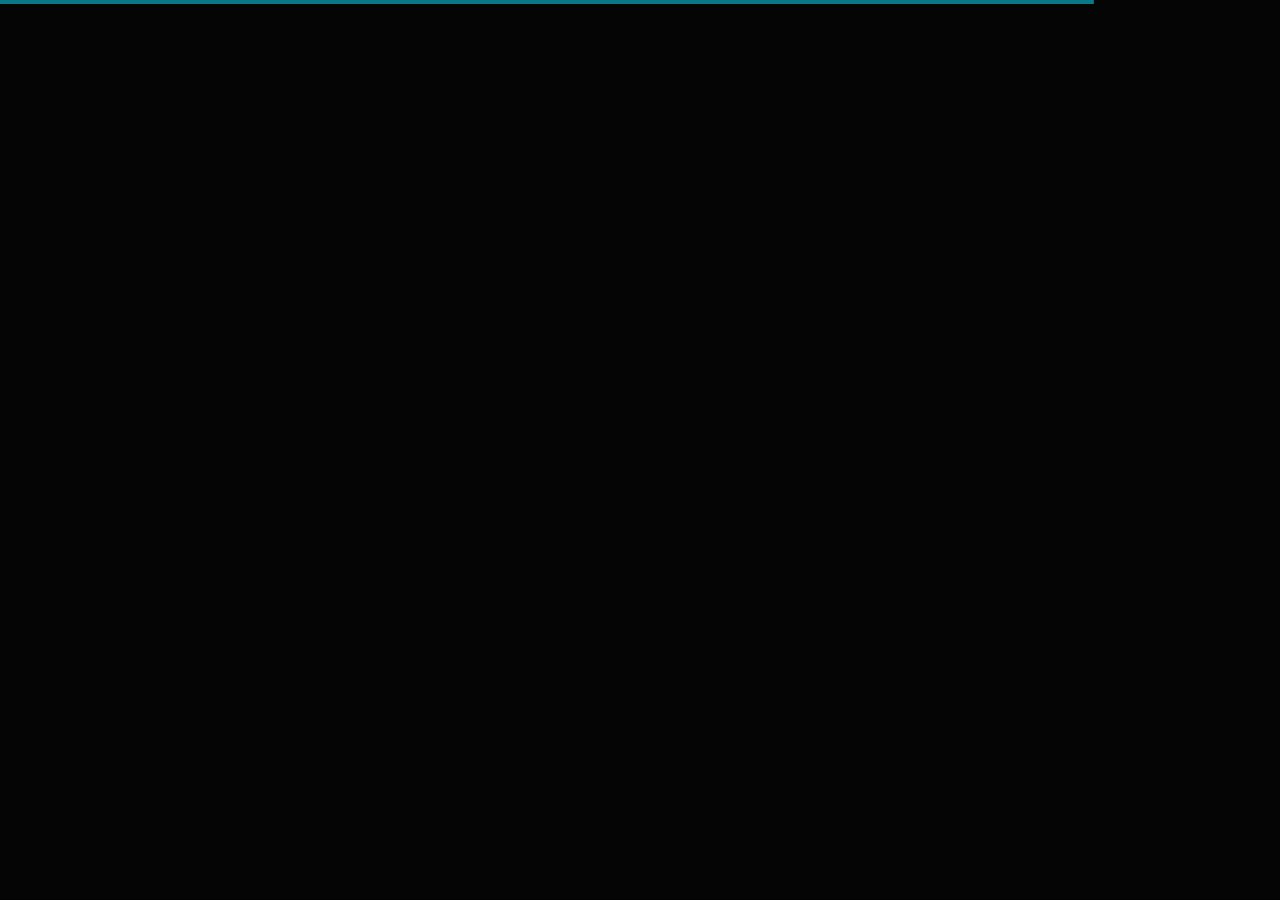
<file: index-particles.html>
<!DOCTYPE html>
<html class="no-js" lang="en">
<head>

    <!--- basic page needs
    ================================================== -->
    <meta charset="utf-8">
    <title>Count - Particles</title>
    <meta name="description" content="">
    <meta name="author" content="">

    <!-- mobile specific metas
    ================================================== -->
    <meta name="viewport" content="width=device-width, initial-scale=1">

    <!-- CSS
    ================================================== -->
    <link rel="stylesheet" href="css/base.css">
    <link rel="stylesheet" href="css/vendor.css">
    <link rel="stylesheet" href="css/main.css">

    <!-- script
    ================================================== -->
    <script src="js/modernizr.js"></script>
    <script src="js/pace.min.js"></script>

    <!-- favicons
    ================================================== -->
    <link rel="shortcut icon" href="favicon.ico" type="image/x-icon">
    <link rel="icon" href="favicon.ico" type="image/x-icon">

</head>

<body>

    <!-- home
    ================================================== -->
    <main class="s-home s-home--particles">

        <div id="particles-js" class="home-particles"></div>
        
        <div class="gradient-overlay"></div>

        <div class="home-content">

            <div class="home-logo">
                <a href="index-particles.html">
                    <img src="images/logo.svg" alt="Homepage">
                </a>
            </div>

            <div class="row home-content__main">

                <div class="col-eight home-content__text pull-right">
                    <h3>Welcome to Count</h3>

                    <h1>
                    We are currently working <br>
                    on a new super awesome <br> website.
                    </h1>

                    <p>
                    Nulla porttitor accumsan tincidunt. Nulla quis lorem ut libero malesuada feugiat. 
                    Vivamus magna justo, lacinia eget consectetur sed, convallis at tellus. 
                    Pellentesque in ipsum id orci porta dapibus. Nulla quis lorem ut libero malesuada feugiat.
                    </p>

                    <div class="home-content__subscribe">
                        <form id="mc-form" class="group" novalidate="true">
                            <input type="email" value="" name="EMAIL" class="email" id="mc-email" placeholder="Email Address" required="">
                            <input type="submit" name="subscribe" value="Notify Me">
                            <label for="mc-email" class="subscribe-message"></label>
                        </form>
                    </div>
                </div>  <!-- end home-content__text -->

                <div class="col-four home-content__counter">
                    <h3>Launching In</h3>

                    <div class="home-content__clock">
                        <div class="top">
                            <div class="time days">
                                325
                                <span>Days</span>
                            </div>
                        </div>    
                        <div class="time hours">
                            09
                            <span>H</span>
                        </div>
                        <div class="time minutes">
                            54
                            <span>M</span>
                        </div>
                        <div class="time seconds">
                            30
                            <span>S</span>
                        </div>
                    </div>  <!-- end home-content__clock -->
                </div>  <!-- end home-content__counter -->

            </div>  <!-- end home-content__main -->

            <ul class="home-social">
                <li>
                <a href="#0"><i class="fab fa-facebook-f" aria-hidden="true"></i><span>Facebook</span></a>
                </li>
                <li>
                <a href="#0"><i class="fab fa-twitter" aria-hidden="true"></i><span>Twiiter</span></a>
                </li>
                <li>
                <a href="#0"><i class="fab fa-instagram" aria-hidden="true"></i><span>Instagram</span></a>
                </li>
                <li>
                <a href="#0"><i class="fab fa-behance" aria-hidden="true"></i><span>Behance</span></a>
                </li>
                <li>
                <a href="#0"><i class="fab fa-dribbble" aria-hidden="true"></i><span>Dribbble</span></a>
                </li>
            </ul> <!-- end home-social -->

            <div class="home-content__line"></div>

        </div> <!-- end home-content -->

    </main> <!-- end s-home -->


    <!-- info
    ================================================== -->
    <a class="info-toggle" href="#0">
        <span class="info-menu-icon"></span>
    </a>

    <div class="s-info">

        <div class="row info-wrapper">

            <div class="col-seven tab-full info-main">
                <h1>We are Awesome. We make awesome stuff.</h1>
                <p>
                Quisque velit nisi, pretium ut lacinia in, elementum id enim. Mauris blandit aliquet elit, 
                eget tincidunt nibh pulvinar a. Quisque velit nisi, pretium ut lacinia in, elementum id enim. 
                Vestibulum ante ipsum primis in faucibus orci luctus et ultrices posuere cubilia Curae; 
                Donec velit neque, auctor sit amet aliquam vel, ullamcorper sit amet ligula.
                </p>

                <p>
                Officiis nostrum adipisci minima. Enim tenetur animi ipsum a itaque temporibus necessitatibus. 
                Dolores ad perspiciatis. Voluptatem et molestiae adipisci laboriosam assumenda. Deleniti vero 
                labore eos repudiandae. Vel commodi tenetur ex quia. Quisque velit nisi, pretium ut lacinia in, 
                elementum id enim. Vestibulum ante ipsum primis in faucibus orci luctus et ultrices posuere.
                </p>
            </div>

            <div class="col-four tab-full pull-right info-contact">

                <div class="info-block">
                    <h3>Start A Conversation</h3>
                    <p>
                        <a href="mailto:#0" class="info-email">mailus@ourwebsite.com</a><br>
                        <a href="tel:+18587338912" class="'info-phone">+1.858.733.8912</a>
                    </p>
                </div>

                <div class="info-block">
                    <h3>Visit Our Office</h3>
                    
                    <p class="info-address">
                        1600 Amphitheatre Parkway<br>
                        Mountain View, CA<br>
                        94043 US
                    </p>
                </div>

                <div class="info-block">
                    <h3>Find Us On</h3>
                    
                    <ul class="info-social">
                        <li>
                            <a href="#0"><i class="fab fa-facebook" aria-hidden="true"></i>
                            <span>Facebook</span></a>
                        </li>
                        <li>
                            <a href="#0"><i class="fab fa-twitter" aria-hidden="true"></i>
                            <span>Twiiter</span></a>
                        </li>
                        <li>
                            <a href="#0"><i class="fab fa-instagram" aria-hidden="true"></i>
                            <span>Instagram</span></a>
                        </li>
                        <li>
                            <a href="#0"><i class="fab fa-behance" aria-hidden="true"></i>
                            <span>Behance</span></a>
                        </li>
                        <li>
                            <a href="#0"><i class="fab fa-dribbble" aria-hidden="true"></i>
                            <span>Dribbble</span></a>
                        </li>
                    </ul>
                </div>
                
            </div>  <!-- end info contact -->

        </div>  <!-- end info wrapper -->

    </div> <!-- end s-info -->


    <!-- preloader
    ================================================== -->
    <div id="preloader">
        <div id="loader">
            <div class="line-scale-pulse-out">
                <div></div>
                <div></div>
                <div></div>
                <div></div>
                <div></div>
            </div>
        </div>
    </div>

    <!-- Java Script
    ================================================== -->
    <script src="js/jquery-3.2.1.min.js"></script>
    <script src="js/plugins.js"></script>
    <script src="js/polygons.js"></script>
    <script src="js/main.js"></script>

</body>

</html>
</file>
<file: css/base.css>
/* =================================================================== 
 *
 *  Count v1.0 Base Stylesheet
 *  04-16-2018
 *  ------------------------------------------------------------------
 *
 *  TOC:
 *  # imports 
 *  # normalize
 *  # basic/base setup styles
 *    ## media
 *    ## typography resets
 *    ## links     
 *    ## inputs
 *  # grid
 *    ## medium size devices
 *    ## tablets 
 *    ## mobile devices
 *    ## small mobile devices
 *  # block grids
 *    ## medium size devices
 *    ## tablets
 *    ## mobile devices
 *    ## small mobile devices
 *  # MISC
 *
 * =================================================================== */


/* ===================================================================
 * # imports - (_imports.scss)
 *
 * ------------------------------------------------------------------- */
@import url("font-awesome/css/fontawesome-all.css");
@import url("fonts.css");


/* ===================================================================
 * # normalize - (_normalize.scss)
 * normalize.css v5.0.0 | MIT License | 
 * github.com/necolas/normalize.css
 *
 * ------------------------------------------------------------------- */
html {
  font-family: sans-serif;
  line-height: 1.15;
  -ms-text-size-adjust: 100%;
  -webkit-text-size-adjust: 100%;
}

body {
  margin: 0;
}

article,
aside,
footer,
header,
nav,
section {
  display: block;
}

h1 {
  font-size: 2em;
  margin: 0.67em 0;
}

figcaption,
figure,
main {
  display: block;
}

figure {
  margin: 1em 40px;
}

hr {
  box-sizing: content-box;
  height: 0;
  overflow: visible;
}

pre {
  font-family: monospace, monospace;
  font-size: 1em;
}

a {
  background-color: transparent;
  -webkit-text-decoration-skip: objects;
}

a:active,
a:hover {
  outline-width: 0;
}

abbr[title] {
  border-bottom: none;
  text-decoration: underline;
  text-decoration: underline dotted;
}

b,
strong {
  font-weight: inherit;
}

b,
strong {
  font-weight: bolder;
}

code,
kbd,
samp {
  font-family: monospace, monospace;
  font-size: 1em;
}

dfn {
  font-style: italic;
}

mark {
  background-color: #ff0;
  color: #000;
}

small {
  font-size: 80%;
}

sub,
sup {
  font-size: 75%;
  line-height: 0;
  position: relative;
  vertical-align: baseline;
}

sub {
  bottom: -0.25em;
}

sup {
  top: -0.5em;
}

audio,
video {
  display: inline-block;
}

audio:not([controls]) {
  display: none;
  height: 0;
}

img {
  border-style: none;
}

svg:not(:root) {
  overflow: hidden;
}

button,
input,
optgroup,
select,
textarea {
  font-family: sans-serif;
  font-size: 100%;
  line-height: 1.15;
  margin: 0;
}

button,
input {
  overflow: visible;
}

button,
select {
  text-transform: none;
}

button,
html [type="button"],
[type="reset"],
[type="submit"] {
  -webkit-appearance: button;
}

button::-moz-focus-inner,
[type="button"]::-moz-focus-inner,
[type="reset"]::-moz-focus-inner,
[type="submit"]::-moz-focus-inner {
  border-style: none;
  padding: 0;
}

button:-moz-focusring,
[type="button"]:-moz-focusring,
[type="reset"]:-moz-focusring,
[type="submit"]:-moz-focusring {
  outline: 1px dotted ButtonText;
}

fieldset {
  border: 1px solid #c0c0c0;
  margin: 0 2px;
  padding: 0.35em 0.625em 0.75em;
}

legend {
  box-sizing: border-box;
  color: inherit;
  display: table;
  max-width: 100%;
  padding: 0;
  white-space: normal;
}

progress {
  display: inline-block;
  vertical-align: baseline;
}

textarea {
  overflow: auto;
}

[type="checkbox"],
[type="radio"] {
  box-sizing: border-box;
  padding: 0;
}

[type="number"]::-webkit-inner-spin-button,
[type="number"]::-webkit-outer-spin-button {
  height: auto;
}

[type="search"] {
  -webkit-appearance: textfield;
  outline-offset: -2px;
}

[type="search"]::-webkit-search-cancel-button,
[type="search"]::-webkit-search-decoration {
  -webkit-appearance: none;
}

::-webkit-file-upload-button {
  -webkit-appearance: button;
  font: inherit;
}

details,
menu {
  display: block;
}

summary {
  display: list-item;
}

canvas {
  display: inline-block;
}

template {
  display: none;
}

[hidden] {
  display: none;
}


/* ===================================================================
 * # basic/base setup styles - (_basic.scss) 
 *
 * ------------------------------------------------------------------- */
html {
  font-size: 62.5%;
  box-sizing: border-box;
}

*,
*::before,
*::after {
  box-sizing: inherit;
}

body {
  font-weight: normal;
  line-height: 1;
  word-wrap: break-word;
  text-rendering: optimizeLegibility;
  -webkit-overflow-scrolling: touch;
  -webkit-text-size-adjust: none;
}

body,
input,
button {
  -moz-osx-font-smoothing: grayscale;
  -webkit-font-smoothing: antialiased;
}

/* ------------------------------------------------------------------- 
 * ## media - (_basic.scss) 
 * ------------------------------------------------------------------- */
img,
video {
  max-width: 100%;
  height: auto;
}

/* ------------------------------------------------------------------- 
 * ## typography resets - (_basic.scss) 
 * ------------------------------------------------------------------- */
div, dl, dt, dd, ul, ol, li, h1, h2, h3, h4, h5, h6, pre, form, p, blockquote, th, td {
  margin: 0;
  padding: 0;
}

h1, h2, h3, h4, h5, h6 {
  -webkit-font-smoothing: auto;
  -webkit-font-smoothing: antialiased;
  -webkit-font-variant-ligatures: common-ligatures;
  -moz-font-variant-ligatures: common-ligatures;
  font-variant-ligatures: common-ligatures;
  text-rendering: optimizeLegibility;
}

em,
i {
  font-style: italic;
  line-height: inherit;
}

strong,
b {
  font-weight: bold;
  line-height: inherit;
}

small {
  font-size: 60%;
  line-height: inherit;
}

ol,
ul {
  list-style: none;
}

li {
  display: block;
}

/* ------------------------------------------------------------------- 
 * ## links - (_basic.scss) 
 * ------------------------------------------------------------------- */
a {
  text-decoration: none;
  line-height: inherit;
}

a img {
  border: none;
}

/* ------------------------------------------------------------------- 
 * ## inputs - (_basic.scss) 
 * ------------------------------------------------------------------- */
fieldset {
  margin: 0;
  padding: 0;
}

input[type="email"],
input[type="number"],
input[type="search"],
input[type="text"],
input[type="tel"],
input[type="url"],
input[type="password"],
textarea {
  -webkit-appearance: none;
  -moz-appearance: none;
  -ms-appearance: none;
  -o-appearance: none;
  appearance: none;
}

/* ===================================================================
 * # grid - (_grid.scss)
 *
 * ------------------------------------------------------------------- */
.row {
  width: 94%;
  max-width: 1200px;
  margin: 0 auto;
}

.row:after {
  content: "";
  display: table;
  clear: both;
}

.row .row {
  width: auto;
  max-width: none;
  margin-left: -20px;
  margin-right: -20px;
}

/* column blocks
 * -------------------------------------- */
[class*="col-"] {
  float: left;
  padding: 0 20px;
}

[class*="col-"] + [class*="col-"].end {
  float: right;
}

/* column width classes 
 * -------------------------------------- */
.col-one {
  width: 8.33333%;
}

.col-two,
.col-1-6 {
  width: 16.66667%;
}

.col-three,
.col-1-4 {
  width: 25%;
}

.col-four,
.col-1-3 {
  width: 33.33333%;
}

.col-five {
  width: 41.66667%;
}

.col-six,
.col-1-2 {
  width: 50%;
}

.col-seven {
  width: 58.33333%;
}

.col-eight,
.col-2-3 {
  width: 66.66667%;
}

.col-nine,
.col-3-4 {
  width: 75%;
}

.col-ten,
.col-5-6 {
  width: 83.33333%;
}

.col-eleven {
  width: 91.66667%;
}

.col-twelve,
.col-full {
  width: 100%;
}

/* ------------------------------------------------------------------- 
 * ## medium size devices - (_grid.scss)
 * ------------------------------------------------------------------- */
@media only screen and (max-width:1200px) {
  .row .row {
    margin-left: -15px;
    margin-right: -15px;
  }

  [class*="col-"] {
    padding: 0 15px;
  }

  .md-one {
    width: 8.33333%;
  }

  .md-two,
  .md-1-6 {
    width: 16.66667%;
  }

  .md-three,
  .md-1-4 {
    width: 25%;
  }

  .md-four,
  .md-1-3 {
    width: 33.33333%;
  }

  .md-five {
    width: 41.66667%;
  }

  .md-six,
  .md-1-2 {
    width: 50%;
  }

  .md-seven {
    width: 58.33333%;
  }

  .md-eight,
  .md-2-3 {
    width: 66.66667%;
  }

  .md-nine,
  .md-3-4 {
    width: 75%;
  }

  .md-ten,
  .md-5-6 {
    width: 83.33333%;
  }

  .md-eleven {
    width: 91.66667%;
  }

  .md-twelve,
  .md-full {
    width: 100%;
  }

}

/* ------------------------------------------------------------------- 
 * ## tablets - (_grid.scss)
 * ------------------------------------------------------------------- */
@media only screen and (max-width:800px) {
  .row {
    width: 90%;
  }

  .tab-1-4 {
    width: 25%;
  }

  .tab-1-3 {
    width: 33.33333%;
  }

  .tab-1-2 {
    width: 50%;
  }

  .tab-2-3 {
    width: 66.66667%;
  }

  .tab-3-4 {
    width: 75%;
  }

  .tab-full {
    width: 100%;
  }

  .hide-on-tablet {
    display: none;
  }

}

/* ------------------------------------------------------------------- 
 * ## mobile devices - (_grid.scss)
 * ------------------------------------------------------------------- */
@media only screen and (max-width:600px) {
  .row {
    width: auto;
    padding-left: 25px;
    padding-right: 25px;
  }

  .row .row {
    margin-left: -10px;
    margin-right: -10px;
    padding-left: 0;
    padding-right: 0;
  }

  [class*="col-"] {
    padding: 0 10px;
  }

  .mob-1-4 {
    width: 25%;
  }

  .mob-1-3 {
    width: 33.33333%;
  }

  .mob-1-2 {
    width: 50%;
  }

  .mob-2-3 {
    width: 66.66667%;
  }

  .mob-3-4 {
    width: 75%;
  }

  .mob-full {
    width: 100%;
  }

  .hide-on-mobile {
    display: none;
  }

}

/* ------------------------------------------------------------------- 
 * ## small mobile devices - (_grid.scss)
 * ------------------------------------------------------------------- */

/* stack columns on small mobile devices
 * ------------------------------------------------------------------- */
@media only screen and (max-width:400px) {
  .row .row {
    margin-left: 0;
    margin-right: 0;
  }

  [class*="col-"] {
    width: 100% !important;
    float: none !important;
    clear: both !important;
    margin-left: 0;
    margin-right: 0;
    padding: 0;
  }

  [class*="col-"] + [class*="col-"].end {
    float: none;
  }

}


/* ===================================================================
 * # block grids - (_grid.scss)
 * ------------------------------------------------------------------- */

/*   Equally-sized columns define at row level
 * ------------------------------------------------------------------- */
[class*="block-"]:after {
  content: "";
  display: table;
  clear: both;
}

.block-1-6 .col-block {
  width: 16.66667%;
}

.block-1-5 .col-block {
  width: 20%;
}

.block-1-4 .col-block {
  width: 25%;
}

.block-1-3 .col-block {
  width: 33.33333%;
}

.block-1-2 .col-block {
  width: 50%;
}

/**
 * Clearing for block grid columns. Allow columns with 
 * different heights to align properly.
 */
.block-1-6 .col-block:nth-child(6n+1),
.block-1-5 .col-block:nth-child(5n+1),
.block-1-4 .col-block:nth-child(4n+1),
.block-1-3 .col-block:nth-child(3n+1),
.block-1-2 .col-block:nth-child(2n+1) {
  clear: both;
}

/* ------------------------------------------------------------------- 
 * ## medium size devices - (_grid.scss)
 * ------------------------------------------------------------------- */
@media only screen and (max-width:1200px) {
  .block-m-1-6 .col-block {
    width: 16.66667%;
  }

  .block-m-1-5 .col-block {
    width: 20%;
  }

  .block-m-1-4 .col-block {
    width: 25%;
  }

  .block-m-1-3 .col-block {
    width: 33.33333%;
  }

  .block-m-1-2 .col-block {
    width: 50%;
  }

  .block-m-full .col-block {
    width: 100%;
    clear: both;
  }

  [class*="block-m-"] .col-block:nth-child(n) {
    clear: none;
  }

  .block-m-1-6 .col-block:nth-child(6n+1),
  .block-m-1-5 .col-block:nth-child(5n+1),
  .block-m-1-4 .col-block:nth-child(4n+1),
  .block-m-1-3 .col-block:nth-child(3n+1),
  .block-m-1-2 .col-block:nth-child(2n+1) {
    clear: both;
  }

}

/* ------------------------------------------------------------------- 
 * ## tablets - (_grid.scss)
 * ------------------------------------------------------------------- */
@media only screen and (max-width:800px) {
  .block-tab-1-6 .col-block {
    width: 16.66667%;
  }

  .block-tab-1-5 .col-block {
    width: 20%;
  }

  .block-tab-1-4 .col-block {
    width: 25%;
  }

  .block-tab-1-3 .col-block {
    width: 33.33333%;
  }

  .block-tab-1-2 .col-block {
    width: 50%;
  }

  .block-tab-full .col-block {
    width: 100%;
    clear: both;
  }

  [class*="block-tab-"] .col-block:nth-child(n) {
    clear: none;
  }

  .block-tab-1-6 .col-block:nth-child(6n+1),
  .block-tab-1-6 .col-block:nth-child(5n+1),
  .block-tab-1-4 .col-block:nth-child(4n+1),
  .block-tab-1-3 .col-block:nth-child(3n+1),
  .block-tab-1-2 .col-block:nth-child(2n+1) {
    clear: both;
  }

}

/* ------------------------------------------------------------------- 
 * ## mobile devices - (_grid.scss)
 * ------------------------------------------------------------------- */
@media only screen and (max-width:600px) {
  .block-mob-1-6 .col-block {
    width: 16.66667%;
  }

  .block-mob-1-5 .col-block {
    width: 20%;
  }

  .block-mob-1-4 .col-block {
    width: 25%;
  }

  .block-mob-1-3 .col-block {
    width: 33.33333%;
  }

  .block-mob-1-2 .col-block {
    width: 50%;
  }

  .block-mob-full .col-block {
    width: 100%;
    clear: both;
  }

  [class*="block-mob-"] .col-block:nth-child(n) {
    clear: none;
  }

  .block-mob-1-6 .col-block:nth-child(6n+1),
  .block-mob-1-5 .col-block:nth-child(5n+1),
  .block-mob-1-4 .col-block:nth-child(4n+1),
  .block-mob-1-3 .col-block:nth-child(3n+1),
  .block-mob-1-2 .col-block:nth-child(2n+1) {
    clear: both;
  }

}

/* ------------------------------------------------------------------- 
 * ## small mobile devices - (_grid.scss)
 * ------------------------------------------------------------------- */

/* stack columns on small mobile devices
 * ------------------------------------------------------------------- */
@media only screen and (max-width:400px) {
  .stack .col-block {
    width: 100% !important;
    float: none !important;
    clear: both !important;
    margin-left: 0;
    margin-right: 0;
  }

}


/* ===================================================================
 * # MISC - (_grid.scss)
 *
 * ------------------------------------------------------------------- */
.group:after {
  content: "";
  display: table;
  clear: both;
}

/* Misc Helper Styles
 * -------------------------------------- */
.is-hidden {
  display: none;
}

.is-invisible {
  visibility: hidden;
}

.antialiased {
  -webkit-font-smoothing: antialiased;
  -moz-osx-font-smoothing: grayscale;
}

.overflow-hidden {
  overflow: hidden;
}

.remove-bottom {
  margin-bottom: 0;
}

.half-bottom {
  margin-bottom: 1.5rem !important;
}

.add-bottom {
  margin-bottom: 3rem !important;
}

.no-border {
  border: none;
}

.full-width {
  width: 100%;
}

.text-center {
  text-align: center;
}

.text-left {
  text-align: left;
}

.text-right {
  text-align: right;
}

.pull-left {
  float: left;
}

.pull-right {
  float: right;
}

.align-center {
  margin-left: auto;
  margin-right: auto;
  text-align: center;
}

/*# sourceMappingURL=base.css.map */
</file>
<file: css/vendor.css>
/* =================================================================== 
 *
 *  Count v1.0 Vendor/Third Party CSS 
 *  04-16-2018
 *  ------------------------------------------------------------------
 *
 *  TOC:
 *  # slick slider
 *
 * =================================================================== */


/* ===================================================================
 * # slick slider
 * http://kenwheeler.github.io/slick/
 * ------------------------------------------------------------------- */
.slick-slider {
  position: relative;
  display: block;
  box-sizing: border-box;
  -webkit-touch-callout: none;
  -webkit-user-select: none;
  -khtml-user-select: none;
  -moz-user-select: none;
  -ms-user-select: none;
  user-select: none;
  -ms-touch-action: pan-y;
  touch-action: pan-y;
  -webkit-tap-highlight-color: transparent;
}

.slick-list {
  position: relative;
  overflow: hidden;
  display: block;
  margin: 0;
  padding: 0;
}

.slick-list:focus {
  outline: none;
}

.slick-list.dragging {
  cursor: pointer;
  cursor: hand;
}

.slick-slider .slick-track,
.slick-slider .slick-list {
  -webkit-transform: translate3d(0, 0, 0);
  -moz-transform: translate3d(0, 0, 0);
  -ms-transform: translate3d(0, 0, 0);
  -o-transform: translate3d(0, 0, 0);
  transform: translate3d(0, 0, 0);
}

.slick-track {
  position: relative;
  left: 0;
  top: 0;
  display: block;
}

.slick-track:before,
.slick-track:after {
  content: "";
  display: table;
}

.slick-track:after {
  clear: both;
}

.slick-loading .slick-track {
  visibility: hidden;
}

.slick-slide {
  float: left;
  height: 100%;
  min-height: 1px;
  display: none;
}

[dir="rtl"] .slick-slide {
  float: right;
}

.slick-slide img {
  display: block;
}

.slick-slide.slick-loading img {
  display: none;
}

.slick-slide.dragging img {
  pointer-events: none;
}

.slick-initialized .slick-slide {
  display: block;
}

.slick-loading .slick-slide {
  visibility: hidden;
}

.slick-vertical .slick-slide {
  display: block;
  height: auto;
  border: 1px solid transparent;
}

.slick-arrow.slick-hidden {
  display: none;
}

/*# sourceMappingURL=vendor.css.map */
</file>
<file: css/main.css>
/* =================================================================== 
 *
 *  Count v1.0 Main Stylesheet
 *  04-16-2018
 *  ------------------------------------------------------------------
 *
 *  TOC:
 *  # base style overrides
 *    ## links
 *  # typography & general theme styles
 *    ## lists
 *    ## responsive video container
 *    ## floated image
 *    ## tables
 *    ## Spacing
 *    ## pace.js styles - minimal
 *  # preloader
 *  # forms
 *    ## style placeholder text
 *    ## change autocomplete styles in chrome
 *  # buttons
 *  # additional components
 *    ## additional typo styles
 *  # home
 *    ## home slides
 *    ## home particles 
 *    ## site logo
 *    ## home content
 *    ## home social
 *    ## home copyright
 *    ## home animations
 *  # info
 *    ## info toggle
 *
 * =================================================================== */


/* ===================================================================
 * # base style overrides - (_document-setup.scss)
 *
 * ------------------------------------------------------------------- */
html {
  font-size: 10px;
}

@media only screen and (max-width:400px) {
  html {
    font-size: 9.411764705882353px;
  }

}

html,
body {
  height: 100%;  /* prevent horizontal scrolling */
  overflow: hidden;
}

body {
  background: #111111;
  font-family: "metropolis-regular", sans-serif;
  font-size: 1.7rem;
  font-style: normal;
  font-weight: normal;
  line-height: 1.765;
  color: #757575;
  margin: 0;
  padding: 0;
}

/* ------------------------------------------------------------------- 
 * ## links - (_document-setup.scss)
 * ------------------------------------------------------------------- */
a {
  color: #09788B;
  -webkit-transition: all 0.3s ease-in-out;
  transition: all 0.3s ease-in-out;
}

a:hover,
a:focus,
a:active {
  color: #0087cc;
}

a:hover,
a:active {
  outline: 0;
}



/* ===================================================================
 * # typography & general theme styles - (_document-setup.scss)
 * 
 * ------------------------------------------------------------------- */
h1, h2, h3, h4, h5, h6, .h1, .h2, .h3, .h4, .h5, .h6 {
  font-family: "domine-regular", serif;
  color: #000000;
  font-style: normal;
  font-weight: normal;
  text-rendering: optimizeLegibility;
}

h1, .h1, h2, .h2, h3, .h3, h4, .h4 {
  margin-top: 6rem;
  margin-bottom: 1.8rem;
}

@media only screen and (max-width:600px) {
  h1, .h1, h2, .h2, h3, .h3, h4, .h4 {
    margin-top: 5.1rem;
  }
}

h5, .h5, h6, .h6 {
  margin-top: 4.2rem;
  margin-bottom: 1.5rem;
}

@media only screen and (max-width:600px) {
  h5, .h5, h6, .h6 {
    margin-top: 3.6rem;
    margin-bottom: 0.9rem;
  }
}

h1, .h1 {
  font-size: 3.6rem;
  line-height: 1.25;
  letter-spacing: -.1rem;
}

@media only screen and (max-width:600px) {
  h1, .h1 {
    font-size: 3.3rem;
    letter-spacing: -.07rem;
  }

}

h2, .h2 {
  font-size: 3rem;
  line-height: 1.3;
}

h3, .h3 {
  font-size: 2.4rem;
  line-height: 1.25;
}

h4, .h4 {
  font-size: 2.1rem;
  line-height: 1.286;
}

h5, .h5 {
  font-size: 1.6rem;
  line-height: 1.313;
}

h6, .h6 {
  font-size: 1.3rem;
  line-height: 1.385;
  text-transform: uppercase;
  letter-spacing: .16rem;
}

p img {
  margin: 0;
}

p.lead {
  font-family: "metropolis-light", sans-serif;
  font-size: 2rem;
  font-weight: 300;
  line-height: 1.8;
  margin-bottom: 3.6rem;
  color: #000000;
}

@media only screen and (max-width:800px) {
  p.lead {
    font-size: 1.8rem;
  }

}

em,
i,
strong,
b {
  font-size: inherit;
  line-height: inherit;
  font-style: normal;
  font-weight: normal;
}

em,
i {
  font-family: "metropolis-italic", sans-serif;
}

strong,
b {
  font-family: "metropolis-bold", sans-serif;
}

small {
  font-size: 1.2rem;
  line-height: inherit;
}

blockquote {
  margin: 3.9rem 0;
  padding-left: 4.5rem;
  position: relative;
}

blockquote:before {
  content: "\201C";
  font-size: 10rem;
  line-height: 0px;
  margin: 0;
  color: rgba(0, 0, 0, 0.25);
  font-family: arial, sans-serif;
  position: absolute;
  top: 3.6rem;
  left: 0;
}

blockquote p {
  font-family: "domine-regular", serif;
  padding: 0;
  font-size: 2.1rem;
  line-height: 1.857;
  color: #111111;
}

blockquote cite {
  display: block;
  font-family: "domine-regular", serif;
  font-size: 1.4rem;
  font-style: normal;
  line-height: 1.5;
}

blockquote cite:before {
  content: "\2014 \0020";
}

blockquote cite a,
blockquote cite a:visited {
  color: #828282;
  border: none;
}

abbr {
  font-family: "metropolis-bold", sans-serif;
  font-variant: small-caps;
  text-transform: lowercase;
  letter-spacing: .05rem;
  color: #828282;
}

var,
kbd,
samp,
code,
pre {
  font-family: Consolas, "Andale Mono", Courier, "Courier New", monospace;
}

pre {
  padding: 2.4rem 3rem 3rem;
  background: #F1F1F1;
  overflow-x: auto;
}

code {
  font-size: 1.4rem;
  margin: 0 .2rem;
  padding: .3rem .6rem;
  white-space: nowrap;
  background: #F1F1F1;
  border: 1px solid #E1E1E1;
  border-radius: 3px;
}

pre > code {
  display: block;
  white-space: pre;
  line-height: 2;
  padding: 0;
  margin: 0;
}

pre.prettyprint > code {
  border: none;
}

del {
  text-decoration: line-through;
}

abbr[title],
dfn[title] {
  border-bottom: 1px dotted;
  cursor: help;
  text-decoration: none;
}

mark {
  background: #ffd900;
  color: #000000;
}

hr {
  border: solid rgba(0, 0, 0, 0.1);
  border-width: 1px 0 0;
  clear: both;
  margin: 2.4rem 0 1.5rem;
  height: 0;
}

/* ------------------------------------------------------------------- 
 * ## lists - (_document-setup.scss)
 * ------------------------------------------------------------------- */
ol {
  list-style: decimal;
}

ul {
  list-style: disc;
}

li {
  display: list-item;
}

ol,
ul {
  margin-left: 1.7rem;
}

ul li {
  padding-left: .4rem;
}

ul ul,
ul ol,
ol ol,
ol ul {
  margin: .6rem 0 .6rem 1.7rem;
}

ul.disc li {
  display: list-item;
  list-style: none;
  padding: 0 0 0 .8rem;
  position: relative;
}

ul.disc li::before {
  content: "";
  display: inline-block;
  width: 8px;
  height: 8px;
  border-radius: 50%;
  background: #09788B;
  position: absolute;
  left: -17px;
  top: 11px;
  vertical-align: middle;
}

dt {
  margin: 0;
  color: #09788B;
}

dd {
  margin: 0 0 0 2rem;
}

/* ------------------------------------------------------------------- 
 * ## responsive video container - (_document-setup.scss)
 * ------------------------------------------------------------------- */
.video-container {
  position: relative;
  padding-bottom: 56.25%;
  height: 0;
  overflow: hidden;
}

.video-container iframe,
.video-container object,
.video-container embed,
.video-container video {
  position: absolute;
  top: 0;
  left: 0;
  width: 100%;
  height: 100%;
}

/* ------------------------------------------------------------------- 
 * ## floated image - (_document-setup.scss)
 * ------------------------------------------------------------------- */
img.pull-right {
  margin: 1.5rem 0 0 3rem;
}

img.pull-left {
  margin: 1.5rem 3rem 0 0;
}

/* ------------------------------------------------------------------- 
 * ## tables - (_document-setup.scss)
 * ------------------------------------------------------------------- */
table {
  border-width: 0;
  width: 100%;
  max-width: 100%;
  font-family: "metropolis-regular", sans-serif;
}

th,
td {
  padding: 1.5rem 3rem;
  text-align: left;
  border-bottom: 1px solid #E8E8E8;
}

th {
  color: #000000;
  font-family: "domine-bold", serif;
}

td {
  line-height: 1.5;
}

th:first-child,
td:first-child {
  padding-left: 0;
}

th:last-child,
td:last-child {
  padding-right: 0;
}

.table-responsive {
  overflow-x: auto;
  -webkit-overflow-scrolling: touch;
}

/* ------------------------------------------------------------------- 
 * ## Spacing - (_document-setup.scss)
 * ------------------------------------------------------------------- */
button,
.btn {
  margin-bottom: 1.2rem;
}

fieldset {
  margin-bottom: 1.5rem;
}

input,
textarea,
select,
pre,
blockquote,
figure,
table,
p,
ul,
ol,
dl,
form,
.video-container,
.ss-custom-select {
  margin-bottom: 3rem;
}

/* ------------------------------------------------------------------- 
 * ## pace.js styles - minimal - (_document-setup.scss)
 * ------------------------------------------------------------------- */
.pace {
  -webkit-pointer-events: none;
  pointer-events: none;
  -webkit-user-select: none;
  -moz-user-select: none;
  user-select: none;
}

.pace-inactive {
  display: none;
}

.pace .pace-progress {
  background: #09788B;
  position: fixed;
  z-index: 900;
  top: 0;
  right: 100%;
  width: 100%;
  height: 4px;
}

.oldie .pace {
  display: none;
}



/* ===================================================================
 * # preloader - (_preloader-line-scale-pulse-out.scss)
 *
 * ------------------------------------------------------------------- */
#preloader {
  position: fixed;
  top: 0;
  left: 0;
  right: 0;
  bottom: 0;
  background: #050505;
  z-index: 800;
  height: 100%;
  width: 100%;
  display: table;
}

.no-js #preloader,
.oldie #preloader {
  display: none;
}

#loader {
  display: table-cell;
  text-align: center;
  vertical-align: middle;
}

.line-scale-pulse-out > div {
  background-color: #09788B;
  width: 4px;
  height: 35px;
  border-radius: 2px;
  margin: 2px;
  -webkit-animation-fill-mode: both;
  animation-fill-mode: both;
  display: inline-block;
  -webkit-animation: line-scale-pulse-out 0.9s -0.6s infinite cubic-bezier(0.85, 0.25, 0.37, 0.85);
  animation: line-scale-pulse-out 0.9s -0.6s infinite cubic-bezier(0.85, 0.25, 0.37, 0.85);
}

.line-scale-pulse-out > div:nth-child(2),
.line-scale-pulse-out > div:nth-child(4) {
  -webkit-animation-delay: -0.4s !important;
  animation-delay: -0.4s !important;
}

.line-scale-pulse-out > div:nth-child(1),
.line-scale-pulse-out > div:nth-child(5) {
  -webkit-animation-delay: -0.2s !important;
  animation-delay: -0.2s !important;
}

@-webkit-keyframes line-scale-pulse-out {
  0% {
    -webkit-transform: scaley(1);
    transform: scaley(1);
  }

  50% {
    -webkit-transform: scaley(0.4);
    transform: scaley(0.4);
  }

  100% {
    -webkit-transform: scaley(1);
    transform: scaley(1);
  }

}

@keyframes line-scale-pulse-out {
  0% {
    -webkit-transform: scaley(1);
    transform: scaley(1);
  }

  50% {
    -webkit-transform: scaley(0.4);
    transform: scaley(0.4);
  }

  100% {
    -webkit-transform: scaley(1);
    transform: scaley(1);
  }

}



/* ===================================================================
 * # forms - (_forms.scss)
 *
 * ------------------------------------------------------------------- */
fieldset {
  border: none;
}

input[type="email"],
input[type="number"],
input[type="search"],
input[type="text"],
input[type="tel"],
input[type="url"],
input[type="password"],
textarea,
select {
  display: block;
  height: 6rem;
  padding: 1.5rem 2.4rem;
  border: 0;
  outline: none;
  color: #151515;
  font-family: "metropolis-regular", sans-serif;
  font-size: 1.5rem;
  line-height: 3rem;
  max-width: 100%;
  background: rgba(0, 0, 0, 0.12);
  -webkit-transition: all 0.3s ease-in-out;
  transition: all 0.3s ease-in-out;
}

.ss-custom-select {
  position: relative;
  padding: 0;
}

.ss-custom-select select {
  -webkit-appearance: none;
  -moz-appearance: none;
  -ms-appearance: none;
  -o-appearance: none;
  appearance: none;
  text-indent: 0.01px;
  text-overflow: '';
  margin: 0;
  line-height: 3rem;
  vertical-align: middle;
}

.ss-custom-select select option {
  padding-left: 2rem;
  padding-right: 2rem;
}

.ss-custom-select select::-ms-expand {
  display: none;
}

.ss-custom-select::after {
  border-bottom: 2px solid rgba(0, 0, 0, 0.5);
  border-right: 2px solid rgba(0, 0, 0, 0.5);
  content: '';
  display: block;
  height: 8px;
  width: 8px;
  margin-top: -7px;
  pointer-events: none;
  position: absolute;
  right: 2.4rem;
  top: 50%;
  -webkit-transform-origin: 66% 66%;
  -ms-transform-origin: 66% 66%;
  transform-origin: 66% 66%;
  -webkit-transform: rotate(45deg);
  -ms-transform: rotate(45deg);
  transform: rotate(45deg);
  -webkit-transition: all 0.15s ease-in-out;
  transition: all 0.15s ease-in-out;
}

/* IE9 and below */
.oldie .ss-custom-select::after {
  display: none;
}

textarea {
  min-height: 25rem;
}

input[type="email"]:focus,
input[type="number"]:focus,
input[type="search"]:focus,
input[type="text"]:focus,
input[type="tel"]:focus,
input[type="url"]:focus,
input[type="password"]:focus,
textarea:focus,
select:focus {
  color: #000000;
}

label,
legend {
  font-family: "metropolis-semibold", sans-serif;
  font-size: 1.4rem;
  font-weight: normal;
  margin-bottom: .9rem;
  line-height: 1.714;
  color: #000000;
  display: block;
}

input[type="checkbox"],
input[type="radio"] {
  display: inline;
}

label > .label-text {
  display: inline-block;
  margin-left: 1rem;
  font-family: "metropolis-regular", sans-serif;
  font-weight: normal;
  line-height: inherit;
}

label > input[type="checkbox"],
label > input[type="radio"] {
  margin: 0;
  position: relative;
  top: .15rem;
}

/* ------------------------------------------------------------------- 
 * ## style placeholder text
 * ------------------------------------------------------------------- */
::-webkit-input-placeholder {
  color: #828282;
}

:-moz-placeholder {
  color: #828282;  /* Firefox 18- */
}

::-moz-placeholder {
  color: #828282;  /* Firefox 19+ */
}

:-ms-input-placeholder {
  color: #828282;
}

.placeholder {
  color: #828282 !important;
}

/* ------------------------------------------------------------------- 
 * ## change autocomplete styles in chrome
 * ------------------------------------------------------------------- */
input:-webkit-autofill,
input:-webkit-autofill:hover,
input:-webkit-autofill:focus
input:-webkit-autofill,
textarea:-webkit-autofill,
textarea:-webkit-autofill:hover
textarea:-webkit-autofill:focus,
select:-webkit-autofill,
select:-webkit-autofill:hover,
select:-webkit-autofill:focus {
  -webkit-text-fill-color: #09788B;
  transition: background-color 5000s ease-in-out 0s;
}




/* ===================================================================
 * # buttons - (_button.scss)
 *
 * ------------------------------------------------------------------- */
.btn,
button,
input[type="submit"],
input[type="reset"],
input[type="button"] {
  display: inline-block;
  font-family: "metropolis-semibold", sans-serif;
  font-size: 1.2rem;
  text-transform: uppercase;
  letter-spacing: .3rem;
  height: 5.4rem;
  line-height: 5rem;
  padding: 0 3rem;
  margin: 0 .3rem 1.2rem 0;
  color: #000000;
  text-decoration: none;
  text-align: center;
  white-space: nowrap;
  cursor: pointer;
  -webkit-transition: all 0.3s ease-in-out;
  transition: all 0.3s ease-in-out;
  background-color: #c5c5c5;
  border: .2rem solid #c5c5c5;
}

.btn:hover,
button:hover,
input[type="submit"]:hover,
input[type="reset"]:hover,
input[type="button"]:hover,
.btn:focus,
button:focus,
input[type="submit"]:focus,
input[type="reset"]:focus,
input[type="button"]:focus {
  background-color: #b8b8b8;
  border-color: #b8b8b8;
  color: #000000;
  outline: 0;
}

/* button primary
 * ------------------------------------------------- */
.btn.btn--primary,
button.btn--primary,
input[type="submit"].btn--primary,
input[type="reset"].btn--primary,
input[type="button"].btn--primary {
  background: #09788B;
  border-color: #09788B;
  color: #FFFFFF;
}

.btn.btn--primary:hover,
button.btn--primary:hover,
input[type="submit"].btn--primary:hover,
input[type="reset"].btn--primary:hover,
input[type="button"].btn--primary:hover,
.btn.btn--primary:focus,
button.btn--primary:focus,
input[type="submit"].btn--primary:focus,
input[type="reset"].btn--primary:focus,
input[type="button"].btn--primary:focus {
  background: #d3007d;
  border-color: #d3007d;
}

/* button modifiers
 * ------------------------------------------------- */
.btn.full-width,
button.full-width {
  width: 100%;
  margin-right: 0;
}

.btn--medium,
button.btn--medium {
  height: 5.7rem !important;
  line-height: 5.3rem !important;
}

.btn--large,
button.btn--large {
  height: 6rem !important;
  line-height: 5.6rem !important;
}

.btn--stroke,
button.btn--stroke {
  background: transparent !important;
  border: 0.2rem solid #000000;
  color: #000000;
}

.btn--stroke:hover,
button.btn--stroke:hover {
  background: #000000 !important;
  border: 0.2rem solid #000000;
  color: #FFFFFF;
}

.btn--pill,
button.btn--pill {
  padding-left: 3rem !important;
  padding-right: 3rem !important;
  border-radius: 1000px !important;
}

button::-moz-focus-inner,
input::-moz-focus-inner {
  border: 0;
  padding: 0;
}




/* =================================================================== 
 * # additional components - (_others.scss)
 *
 * ------------------------------------------------------------------- */

/* ------------------------------------------------------------------- 
 * ## additional typo styles - (_additional-typo.scss)
 * ------------------------------------------------------------------- */

/* drop cap 
 * ----------------------------------------------- */
.drop-cap:first-letter {
  float: left;
  margin: 0;
  padding: 1.5rem .6rem 0 0;
  font-size: 8.4rem;
  font-family: "metropolis-bold", sans-serif;
  font-weight: normal;
  line-height: 6rem;
  text-indent: 0;
  background: transparent;
  color: #000000;
}

/* line definition style 
 * ----------------------------------------------- */
.lining dt,
.lining dd {
  display: inline;
  margin: 0;
}

.lining dt + dt:before,
.lining dd + dt:before {
  content: "\A";
  white-space: pre;
}

.lining dd + dd:before {
  content: ", ";
}

.lining dd + dd:before {
  content: ", ";
}

.lining dd:before {
  content: ": ";
  margin-left: -0.2em;
}

/* dictionary definition style 
 * ----------------------------------------------- */
.dictionary-style dt {
  display: inline;
  counter-reset: definitions;
}

.dictionary-style dt + dt:before {
  content: ", ";
  margin-left: -0.2em;
}

.dictionary-style dd {
  display: block;
  counter-increment: definitions;
}

.dictionary-style dd:before {
  content: counter(definitions, decimal) ". ";
}

/** 
 * Pull Quotes
 * -----------
 * markup:
 *
 * <aside class="pull-quote">
 *    <blockquote>
 *      <p></p>
 *    </blockquote>
 *  </aside>
 *
 * --------------------------------------------------------------------- */
.pull-quote {
  position: relative;
  padding: 2.1rem 3rem 2.1rem 0px;
}

.pull-quote:before,
.pull-quote:after {
  height: 1em;
  position: absolute;
  font-size: 10rem;
  font-family: Arial, Sans-Serif;
  color: rgba(0, 0, 0, 0.25);
}

.pull-quote:before {
  content: "\201C";
  top: -3.6rem;
  left: 0;
}

.pull-quote:after {
  content: '\201D';
  bottom: 3.6rem;
  right: 0;
}

.pull-quote blockquote {
  margin: 0;
}

.pull-quote blockquote:before {
  content: none;
}

/** 
 * Stats Tab
 * ---------
 * markup:
 *
 * <ul class="stats-tabs">
 *    <li><a href="#">[value]<em>[name]</em></a></li>
 *  </ul>
 *
 * Extend this object into your markup.
 *
 * --------------------------------------------------------------------- */
.stats-tabs {
  padding: 0;
  margin: 3rem 0;
}

.stats-tabs li {
  display: inline-block;
  margin: 0 1.5rem 3rem 0;
  padding: 0 1.5rem 0 0;
  border-right: 1px solid rgba(0, 0, 0, 0.2);
}

.stats-tabs li:last-child {
  margin: 0;
  padding: 0;
  border: none;
}

.stats-tabs li a {
  display: inline-block;
  font-size: 2.5rem;
  font-family: "metropolis-bold", sans-serif;
  font-weight: normal;
  border: none;
  color: #000000;
}

.stats-tabs li a:hover {
  color: #09788B;
}

.stats-tabs li a em {
  display: block;
  margin: .6rem 0 0 0;
  font-size: 1.4rem;
  font-family: "metropolis-regular", sans-serif;
  color: #828282;
}



/* ===================================================================
 * # home - (_site-layout.scss) 
 *
 * ------------------------------------------------------------------- */
.s-home {
  z-index: 501;
  display: table;
  width: 100%;
  height: 100%;
  min-height: 720px;
  background-color: #111111;
  position: relative; 
  -webkit-transform: translateZ(0);
  -ms-transform: translateZ(0);
  transform: translateZ(0);
  -webkit-backface-visibility: hidden;
  backface-visibility: hidden;  
  height: 100vh;
  overflow-y: auto;
  -webkit-transition: -webkit-transform 0.7s;
  transition: transform 0.7s;
  -webkit-transition-timing-function: cubic-bezier(0.91, 0.01, 0.6, 0.99);
  transition-timing-function: cubic-bezier(0.91, 0.01, 0.6, 0.99);
}

.s-home--static {
  background-position: center center;
  background-repeat: no-repeat;
  background-size: cover;
  background-image: url(../images/hero-bg.jpg);
}

.s-home--static::before {
  display: block;
  content: "";
  position: absolute;
  top: 0;
  left: 0;
  width: 100%;
  height: 100%;
  opacity: .85;
  background: linear-gradient(to right, black 50%, black 80%, transparent 100%);
}

.s-home--particles {
  background: #141414;
  background: radial-gradient(circle, #141414 0%, black 100%);
}

.s-home--particles::before {
  display: block;
  content: "";
  position: absolute;
  top: 0;
  left: 0;
  width: 100%;
  height: 100%;
  opacity: .35;
  background: #000000;
}

.s-home .overlay {
  position: absolute;
  top: 0;
  left: 0;
  width: 100%;
  height: 100%;
  opacity: .7;
  background-color: #090909;
}

.s-home .gradient-overlay {
  display: block;
  content: "";
  position: absolute;
  top: 0;
  left: 0;
  width: 100%;
  height: 100%;
  opacity: .6;
  background: linear-gradient(to right, black 0%, black 50%, transparent 65%);
}

.info-is-visible .s-home {
  -webkit-transform: translateX(100%);
  -ms-transform: translateX(100%);
  transform: translateX(100%);
}


/* -------------------------------------------------------------------
 * ## home slides  - (_site-layout.scss) 
 * ------------------------------------------------------------------- */
.home-slider {
  position: absolute;
  top: 0;
  left: 0;
  width: 100%;
  height: 100%;
}

.home-slider-img {
  background-repeat: no-repeat;
  background-position: 50% 50%;
  background-size: cover;
  height: 100vh;
}

.home-slider-img::before {
  display: block;
  content: "";
  position: absolute;
  top: 0;
  left: 0;
  width: 100%;
  height: 100%;
  opacity: .9;
  background: linear-gradient(to right, black 0%, black 20%, transparent 100%);
}


/* -------------------------------------------------------------------
 * ## home particles   - (_site-layout.scss) 
 * ------------------------------------------------------------------- */
.home-particles {
  position: absolute;
  top: 0;
  left: 0;
  width: 100%;
  height: 100%;
  background-color: transparent;
  padding: 0;
  margin: 0;
  opacity: .35;
}

.home-particles canvas {
  position: absolute;
  top: 0;
  left: 0;
  width: 100%;
  height: 100%;
}


/* -------------------------------------------------------------------
 * ## site logo  - (_site-layout.scss) 
 * ------------------------------------------------------------------- */
.home-logo {
  z-index: 502;
  display: block;
  margin: 0;
  padding: 0;
  position: absolute;
  right: 60px;
  top: 36px;
}

.home-logo a {
  display: block;
  margin: 0;
  padding: 0;
  outline: 0;
  border: none;
  -webkit-transition: all 0.3s ease-in-out;
  transition: all 0.3s ease-in-out;
}

.home-logo img {
  width: 200px;
  height: 200px;
}


/* ------------------------------------------------------------------- 
 * ## home content - (_site-layout.scss) 
 * ------------------------------------------------------------------- */
.home-content {
  display: table-cell;
  width: 100%;
  height: 100%;
  vertical-align: middle;
  padding-bottom: 6rem;
  position: relative;
}

.home-content h3 {
  font-family: "metropolis-medium", sans-serif;
  font-size: 1.4rem;
  line-height: 1.286;
  text-transform: uppercase;
  letter-spacing: .3rem;
  color: white;
  margin-top: 0;
  margin-bottom: 3rem;
  padding-left: 55px;
  position: relative;
}

.home-content h3::before {
  content: "";
  display: block;
  background-color: rgba(236, 0, 140, 0.6);
  width: 40px;
  height: 1px;
  position: absolute;
  left: 0;
  top: 50%;
}

.home-content h1 {
  font-size: 6.4rem;
  line-height: 1.219;
  margin-top: 0;
  color: #FFFFFF;
  letter-spacing: 0;
}

.home-content__main {
  max-width: 1400px;
  padding-top: 15rem;
  position: relative;
  overflow: hidden;
}

.home-content__text p {
  font-size: 1.8rem;
  line-height: 2;
  color: rgba(255, 255, 255, 0.3);
  margin-top: 6.6rem;
  margin-right: 15%;
}

.home-content__subscribe {
  max-width: 420px;
  margin: 4.2rem 0 0 0;
  padding: 0;
  position: relative;
}

#mc-form {
  width: 100%;
}

#mc-form input[type="email"] {
  width: 100%;
  height: 5.4rem;
  font-size: 1.5rem;
  line-height: 3rem;
  padding: 1.2rem 170px 1.2rem 24px;
  background: rgba(255, 255, 255, 0.05);
  color: #FFFFFF;
  margin-bottom: 1.8rem;
}

#mc-form input[type="email"]::-webkit-input-placeholder {
  color: white;
}

#mc-form input[type="email"]:-moz-placeholder {
  color: white;
}

#mc-form input[type="email"]::-moz-placeholder {
  color: white;
}

#mc-form input[type="email"]:-ms-input-placeholder {
  color: white;
}

#mc-form input[type="email"].placeholder {
  color: white !important;
}

#mc-form input[type=submit] {
  color: #FFFFFF;
  background: #09788B;
  border-color: #09788B;
  padding: 0 25px;
  margin: 0;
  position: absolute;
  top: 0;
  right: 0;
}

#mc-form label {
  color: #FFFFFF;
  font-family: "metropolis-regular", sans-serif;
  font-size: 1.3rem;
  padding: 0 2rem;
}

#mc-form label i {
  padding-right: 6px;
}

.home-content__counter {
  padding-right: 6rem;
}

.home-content__counter .top {
  margin-bottom: 1.5rem;
  position: relative;
  left: -1.5rem;
}

.home-content__counter .time {
  color: #FFFFFF;
  font-family: "metropolis-light", sans-serif;
  font-size: 3rem;
  line-height: 1;
  display: inline-block;
  padding-right: 1.5rem;
  margin: 0 1.5rem;
  min-width: 6rem;
  position: relative;
}

.home-content__counter .time span {
  color: rgba(255, 255, 255, 0.3);
  font-size: 2rem;
  position: absolute;
  bottom: 0;
  right: 0;
}

.home-content__counter .days {
  font-family: "metropolis-extralight", sans-serif;
  font-size: 17.5rem;
  letter-spacing: -.5rem;
  padding-right: 6rem;
  margin-top: -0.9rem;
}

.home-content__counter .days span {
  display: inline-block;
  font-family: "metropolis-regular", sans-serif;
  letter-spacing: 0;
  background-color: #09788B;
  color: #FFFFFF;
  padding: 9px 12px;
  bottom: 1.3em;
}

.home-content__line {
  display: block;
  width: 1px;
  height: 12rem;
  background-color: #09788B;
  position: absolute;
  right: 84px;
  bottom: 0;
}


/* ------------------------------------------------------------------- 
 * ## home social - (_site-layout.scss) 
 * ------------------------------------------------------------------- */
.home-social {
  list-style: none;
  font-family: "metropolis-regular", sans-serif;
  margin: 0;
  position: absolute;
  top: 50%;
  right: 6.6rem;
  -webkit-transform: translate3d(0, -50%, 0);
  -ms-transform: translate3d(0, -50%, 0);
  transform: translate3d(0, -50%, 0);
}

.home-social a {
  color: #FFFFFF;
  -webkit-transition: all 0.5s ease-in-out;
  transition: all 0.5s ease-in-out;
}

.home-social li {
  position: relative;
  padding: .9rem 0;
}

.home-social li a {
  display: block;
  width: 36px;
  height: 36px;
}

.home-social i,
.home-social span {
  position: absolute;
  top: 0;
  line-height: 36px;
  -webkit-transition: all 0.5s ease-in-out;
  transition: all 0.5s ease-in-out;
}

.home-social i {
  font-size: 20px;
  right: 0;
  text-align: center;
  display: inline-block;
  width: 36px;
  height: 36px;
}

.home-social span {
  font-size: 1.2rem;
  color: #09788B;
  right: 6rem;
  opacity: 0;
  visibility: hidden;
  -webkit-transform: scale(0);
  -ms-transform: scale(0);
  transform: scale(0);
  -webkit-transform-origin: 100% 50%;
  -ms-transform-origin: 100% 50%;
  transform-origin: 100% 50%;
}

.home-social span::after {
  display: block;
  content: "";
  width: 8px;
  height: 1px;
  background-color: rgba(255, 255, 255, 0.15);
  position: absolute;
  top: 50%;
  right: -18px;
}

.home-social li:hover span {
  opacity: 1;
  visibility: visible;
  -webkit-transform: scale(1);
  -ms-transform: scale(1);
  transform: scale(1);
}


/* ------------------------------------------------------------------- 
 * ## home copyright - (_site-layout.scss) 
 * ------------------------------------------------------------------- */
.home-copyright {
  z-index: 502;
  font-size: 1.5rem;
  line-height: 1.8;
  color: rgba(255, 255, 255, 0.2);
  padding: 30px 60px 42px;
  position: absolute;
  left: 0;
  bottom: 0;
}

.home-copyright a {
  color: rgba(255, 255, 255, 0.7);
}

.home-copyright span {
  display: inline-block;
}

.home-copyright span::after {
  content: "|";
  display: inline-block;
  padding: 0 .5rem 0 .8rem;
  color: rgba(255, 255, 255, 0.1);
}

.home-copyright span:last-child::after {
  display: none;
}

/* animate .home-content__main
 * ------------------------------------------------------------------- */
html.ss-preload .home-content__main {
  opacity: 0;
}

html.ss-loaded .home-content__main {
  animation-duration: 2s;
  -webkit-animation-name: fadeIn;
  animation-name: fadeIn;
}

html.no-csstransitions .home-content__main {
  opacity: 1;
}


/* ------------------------------------------------------------------- 
 * ## home animations
 * ------------------------------------------------------------------- */

/* fade in */
@-webkit-keyframes fadeIn {
  from {
    opacity: 0;
    -webkit-transform: translate3d(0, 150%, 0);
    -ms-transform: translate3d(0, 150%, 0);
    transform: translate3d(0, 150%, 0);
  }

  to {
    opacity: 1;
    -webkit-transform: translate3d(0, 0, 0);
    -ms-transform: translate3d(0, 0, 0);
    transform: translate3d(0, 0, 0);
  }

}

@keyframes fadeIn {
  from {
    opacity: 0;
    -webkit-transform: translate3d(0, 150%, 0);
    -ms-transform: translate3d(0, 150%, 0);
    transform: translate3d(0, 150%, 0);
  }

  to {
    opacity: 1;
    -webkit-transform: translate3d(0, 0, 0);
    -ms-transform: translate3d(0, 0, 0);
    transform: translate3d(0, 0, 0);
  }

}

/* fade out */
@-webkit-keyframes fadeOut {
  from {
    opacity: 1;
  }

  to {
    opacity: 0;
    -webkit-transform: translate3d(0, -150%, 0);
    -ms-transform: translate3d(0, -150%, 0);
    transform: translate3d(0, -150%, 0);
  }

}

@keyframes fadeOut {
  from {
    opacity: 1;
  }

  to {
    opacity: 0;
    -webkit-transform: translate3d(0, -150%, 0);
    -ms-transform: translate3d(0, -150%, 0);
    transform: translate3d(0, -150%, 0);
  }

}

/* ------------------------------------------------------------------- 
 * responsive:
 * home
 * ------------------------------------------------------------------- */
@media only screen and (max-width:1500px) {
  .home-content h1 {
    font-size: 5.8rem;
  }

  .home-content__main {
    max-width: 1200px;
  }

  .home-content__text p {
    font-size: 1.7rem;
    margin-top: 4.8rem;
    margin-right: 10%;
  }

  .home-content__counter .time {
    font-size: 2.8rem;
    min-width: 5.8rem;
  }

  .home-content__counter .time span {
    font-size: 1.8rem;
  }

  .home-content__counter .days {
    font-size: 14.5rem;
  }

  .home-content__counter .days span {
    padding: 6px 12px;
  }

}

@media only screen and (max-width:1400px) {
  .home-logo {
    right: 35px;
  }

  .home-content h1 {
    font-size: 5rem;
  }

  .home-content__main {
    max-width: 1000px;
  }

  .home-content__text p {
    font-size: 1.6rem;
    margin-top: 4.2rem;
    margin-right: 5%;
  }

  .home-content__subscribe {
    margin: 3rem 0 0 0;
  }

  .home-content__counter .time {
    font-size: 2.4rem;
    min-width: 5rem;
  }

  .home-content__counter .time span {
    font-size: 1.7rem;
  }

  .home-content__counter .days {
    font-size: 12rem;
    padding-right: 5.5rem;
  }

  .home-content__counter .days span {
    padding: 6px 10px;
  }

  .home-content__line {
    right: 54px;
  }

  .home-social {
    right: 3.6rem;
  }

  .home-social li a {
    height: 32px;
    width: 32px;
  }

  .home-social i,
  .home-social span {
    line-height: 32px;
  }

  .home-social i {
    font-size: 18px;
    height: 32px;
    width: 32px;
  }

  .home-social span::after {
    right: -22px;
  }

}

@media only screen and (max-width:1200px) {
  .home-content h3 {
    padding-left: 45px;
  }

  .home-content h3::before {
    width: 30px;
  }

  .home-content h1 {
    font-size: 4.2rem;
  }

  .home-content__main {
    max-width: 900px;
  }

  .home-content__text {
    padding-right: 30px;
  }

  .home-content__text p {
    font-size: 1.5rem;
    margin-top: 3.6rem;
  }

  .home-content__counter .time {
    font-size: 2rem;
    min-width: 4rem;
  }

  .home-content__counter .time span {
    font-size: 1.6rem;
  }

  .home-content__counter .days {
    font-size: 11rem;
    padding-right: 5.5rem;
  }

}

@media only screen and (max-width:1000px) {
  .s-home,
  .home-content {
    display: block;
  }

  .home-content {
    overflow-y: auto;
  }

  .home-content {
    padding-bottom: 0;
  }

  .home-content br {
    display: none;
  }

  .home-content__main,
  .home-copyright {
    max-width: 700px;
  }

  .home-content__text,
  .home-content__counter {
    width: 100% !important;
    float: none !important;
    clear: both !important;
    margin-left: 0;
    margin-right: 0;
  }

  .home-content__text {
    padding-right: 60px;
    margin-bottom: 7.2rem;
  }

  .home-content__counter .top {
    display: inline-block;
    margin: 0;
  }

  .home-copyright {
    position: static;
    width: auto;
    margin-top: 9rem;
    padding: 30px 15px 42px;
  }

  .home-content__line {
    display: none;
  }

}

@media only screen and (max-width:800px) {
  .home-content__main,
  .home-copyright {
    max-width: 600px;
  }

  .home-content__text {
    padding-right: 15px;
  }

  .home-content__counter {
    padding-right: 15px;
  }

  .home-content__counter .days {
    font-size: 9rem;
  }

  .home-social {
    display: none;
  }

}

@media only screen and (max-width:700px) {
  .home-content h1 {
    font-size: 4rem;
  }

  .home-content__main,
  .home-copyright {
    max-width: 490px;
  }

  .home-content__counter .time {
    font-size: 2rem;
    min-width: 3rem;
  }

  .home-content__counter .time span {
    font-size: 1.6rem;
  }

  .home-content__counter .days {
    font-size: 8rem;
    padding-right: 5.5rem;
  }

}

@media only screen and (max-width:600px) {
  .home-content h3 {
    font-size: 1.3rem;
  }

  .home-content h1 {
    font-size: 3.6rem;
  }

  .home-content__text {
    padding-right: 10px;
  }

  .home-content__counter {
    padding-right: 10px;
  }

  .home-content__counter .top {
    display: block;
    margin-bottom: 1.5rem;
    left: 0;
  }

  .home-content__counter .days {
    font-size: 10rem;
    padding-right: 5.5rem;
  }

  .home-copyright {
    text-align: center;
    padding-right: 25px;
    padding-left: 25px;
  }

}

@media only screen and (max-width:500px) {
  .s-home {
    min-height: 642px;
    text-align: center;
  }

  .home-content h3 {
    padding-left: 0;
  }

  .home-content h3::before {
    display: none;
  }

  .home-content h1 {
    font-size: 3.3rem;
  }

  .home-content__main {
    max-width: 420px;
  }

  #mc-form input[type="email"] {
    padding: 1.2rem 2rem;
    text-align: center;
  }

  #mc-form input[type=submit] {
    position: static;
    width: 100%;
    margin-bottom: 1.8rem;
  }

  .home-copyright span {
    display: block;
  }

  .home-copyright span::after {
    display: none;
  }

}

@media only screen and (max-width:400px) {
  .s-home {
    min-height: 630px;
  }

  .home-logo {
    right: 30px;
  }

  .home-logo img {
    width: 95px;
    height: 24px;
  }

  .home-content h1 {
    font-size: 3rem;
  }

  .home-content__main {
    max-width: auto;
  }

  .home-content__text {
    padding-right: 0;
  }

  .home-content__text p {
    font-size: 1.6rem;
  }

  .home-copyright {
    margin-top: 7.8rem;
  }

}




/* ===================================================================
 * # info - (_site-layout.scss) 
 *
 * ------------------------------------------------------------------- */
.s-info {
  z-index: 500;
  position: fixed;
  top: 0;
  left: 0;
  width: 100%;
  height: 100%;
  background-color: #111111;
  color: rgba(255, 255, 255, 0.3);
  padding: 21rem 0 9rem;
  overflow-y: auto;
  overflow-x: hidden;
  visibility: hidden;
  -webkit-transition: visibility 0s 0.7s;
  transition: visibility 0s 0.7s;
}

.s-info a {
  color: #FFFFFF;
  display: inline-block;
  border-bottom: 1px solid transparent;
}

.s-info a:hover,
.s-info a:focus {
  border-bottom: 1px solid rgba(255, 255, 255, 0.3);
}

.s-info h1,
.s-info h3 {
  margin-top: 0;
  color: #FFFFFF;
}

.s-info h1 {
  font-size: 6.4rem;
  line-height: 1.219;
  margin-bottom: 4.2rem;
  position: relative;
}

.s-info h1::before {
  display: block;
  content: "";
  width: 80px;
  height: 1px;
  background-color: rgba(236, 0, 140, 0.6);
  position: absolute;
  left: 3px;
  top: -3.6rem;
}

.s-info h3 {
  font-family: "metropolis-regular", sans-serif;
  font-size: 1.4rem;
  line-height: 1.286;
  color: #09788B;
}

.info-wrapper {
  min-height: 100%;
  -webkit-overflow-scrolling: touch;
  -webkit-transform: translateZ(0);
  -ms-transform: translateZ(0);
  transform: translateZ(0);
  -webkit-backface-visibility: hidden;
  backface-visibility: hidden;
  -webkit-transform: translateX(-50%);
  -ms-transform: translateX(-50%);
  transform: translateX(-50%);
  -webkit-transition: transform 0.7s cubic-bezier(0.86, 0.01, 0.77, 0.78);
  transition: transform 0.7s cubic-bezier(0.86, 0.01, 0.77, 0.78);
}

.info-contact {
  padding-top: 3rem;
  color: #FFFFFF;
}

.info-block {
  margin-bottom: 4.5rem;
}

.info-social {
  list-style: none;
  font-size: 1.5rem;
  margin: 0;
  padding: 0;
}

.info-social:after {
  content: "";
  display: table;
  clear: both;
}

.info-social li {
  padding: .6rem 1.2rem .6rem 0;
  line-height: 3rem;
  width: 50%;
  float: left;
}

.info-social a {
  color: #FFFFFF;
  border: none !important;
}

.info-social i {
  font-size: 2.4rem;
  width: 3.6rem;
  float: left;
  position: relative;
  top: .3rem;
}

.info-social span {
  display: inline-block;
  border-bottom: 1px solid transparent;
  -webkit-transition: all 0.3s ease-in-out;
  transition: all 0.3s ease-in-out;
}

.info-social a:hover span,
.info-social:focus span {
  border-bottom: 1px solid rgba(255, 255, 255, 0.3);
}

.info-is-visible .s-info {
  visibility: visible;
  -webkit-transition: visibility 0s 0s;
  transition: visibility 0s 0s;
}

.info-is-visible .info-wrapper {
  -webkit-transform: translateX(0);
  -ms-transform: translateX(0);
  transform: translateX(0);
  -webkit-transition: transform 0.5s cubic-bezier(0.82, 0.01, 0.77, 0.78);
  transition: transform 0.5s cubic-bezier(0.82, 0.01, 0.77, 0.78);
}


/* ------------------------------------------------------------------- 
 * ## info toggle  - (_site-layout.scss)
 * ------------------------------------------------------------------- */
.info-toggle {
  z-index: 502;
  background-color: #000000;
  border: 1px solid rgba(255, 255, 255, 0.12);
  font-family: "metropolis-medium", sans-serif;
  font-size: 12px;
  text-transform: uppercase;
  letter-spacing: .3rem;
  color: white;
  height: 42px;
  width: 42px;
  line-height: 42px;
  position: fixed;
  left: 50px;
  top: 30px;
  -webkit-transition: all 0.5s ease-in-out;
  transition: all 0.5s ease-in-out;
}

.info-toggle:hover,
.info-toggle:focus {
  color: #FFFFFF;
}

.info-toggle::after {
  content: "More Info";
  display: block;
  position: absolute;
  top: 0;
  right: -120px;
  width: 120px;
  padding-left: 12px;
  opacity: 1;
  visibility: visible;
  -webkit-transition: all 0.5s ease-in-out;
  transition: all 0.5s ease-in-out;
}

.info-menu-icon {
  display: block;
  width: 20px;
  height: 1px;
  margin-top: -1px;
  position: absolute;
  left: 10px;
  top: 50%;
  right: auto;
  bottom: auto;
  background-color: #09788B;
  -webkit-transition: background 0.2s ease-in-out;
  transition: background 0.2s ease-in-out;
}

.info-menu-icon::before,
.info-menu-icon::after {
  content: '';
  width: 100%;
  height: 100%;
  background-color: inherit;
  position: absolute;
  left: 0;
  -webkit-transition-duration: 0.2s, 0.2s;
  transition-duration: 0.2s, 0.2s;
  -webkit-transition-delay: 0.2s, 0s;
  transition-delay: 0.2s, 0s;
}

.info-menu-icon::before {
  top: -7px;
  -webkit-transition-property: top, transform;
  transition-property: top, transform;
}

.info-menu-icon::after {
  bottom: -7px;
  -webkit-transition-property: bottom, transform;
  transition-property: bottom, transform;
}

.info-is-visible .info-menu-icon {
  background-color: rgba(236, 0, 140, 0);
}

.info-is-visible .info-menu-icon::before,
.info-is-visible .info-menu-icon::after {
  background-color: #09788B;
  -webkit-transition-delay: 0s, 0.2s;
  transition-delay: 0s, 0.2s;
}

.info-is-visible .info-menu-icon::before {
  top: 0;
  -webkit-transform: rotate(45deg);
  -ms-transform: rotate(45deg);
  transform: rotate(45deg);
}

.info-is-visible .info-menu-icon::after {
  bottom: 0;
  -webkit-transform: rotate(-45deg);
  -ms-transform: rotate(-45deg);
  transform: rotate(-45deg);
}

.info-is-visible .info-toggle::after {
  content: "close";
}


/* ------------------------------------------------------------------- 
 * responsive:
 * info
 * ------------------------------------------------------------------- */
@media only screen and (max-width:1400px) {
  .s-info h1 {
    font-size: 6rem;
  }

}

@media only screen and (max-width:1200px) {
  .info-toggle {
    left: 40px;
  }

  .s-info h1 {
    font-size: 5.4rem;
  }

}

@media only screen and (max-width:1100px) {
  .s-info h1 {
    font-size: 5.1rem;
  }

}

@media only screen and (max-width:1000px) {
  .s-info h1 {
    font-size: 4.8rem;
  }

  .info-social li {
    width: 100%;
  }

}

@media only screen and (max-width:950px) {
  .info-wrapper {
    max-width: 700px;
  }

  .info-main,
  .info-contact {
    width: 100%;
    float: none;
    clear: both;
  }

  .info-social li {
    width: 33.33333%;
  }

}

@media only screen and (max-width:800px) {
  .s-info {
    padding: 18rem 0 9rem;
  }

}

@media only screen and (max-width:600px) {
  .s-info h1 {
    font-size: 4.2rem;
  }

}

@media only screen and (max-width:500px) {
  .s-info h1 {
    font-size: 3.8rem;
  }

  .info-social li {
    width: 50%;
  }

}

@media only screen and (max-width:400px) {
  .info-toggle {
    left: 30px;
  }

  .info-toggle::after {
    display: none;
  }

  .s-info {
    padding: 16.2rem 0 9rem;
  }

  .s-info h1 {
    font-size: 3.5rem;
  }

  .info-social li {
    width: auto;
  }

  .info-social span {
    display: none;
  }

}

/*# sourceMappingURL=main.css.map */
</file>
